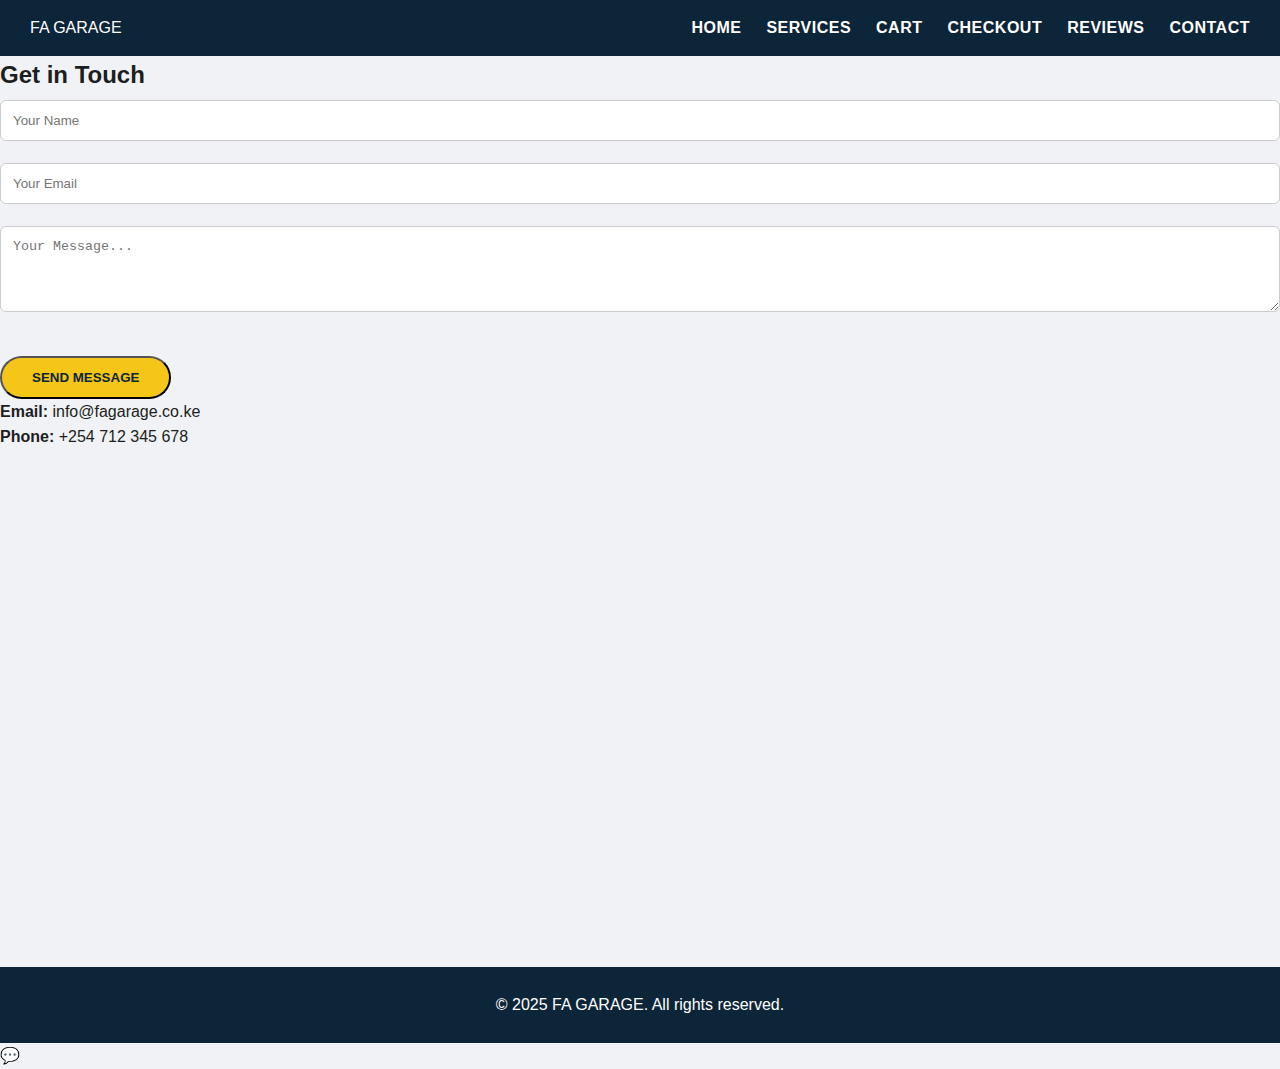
<file: contact.html>
<!DOCTYPE html>
<html lang="en">
<head>
  <meta charset="UTF-8" />
  <meta name="viewport" content="width=device-width, initial-scale=1.0"/>
  <title>FA GARAGE | Contact</title>
  <link rel="stylesheet" href="style.css" />
</head>
<body>

  <!-- Navigation -->
  <header class="navbar">
    <div class="logo">FA GARAGE</div>
    <button class="menu-btn" onclick="toggleMenu()">☰</button>
    <nav id="nav-links">
      <a href="index.html">Home</a>
      <a href="shop.html">Services</a>
      <a href="cart.html">Cart</a>
      <a href="checkout.html">Checkout</a>
      <a href="reviews.html">Reviews</a>
      <a href="contact.html">Contact</a>
    </nav>
  </header>

  <!-- Contact Section -->
  <section class="contact">
    <h2>Get in Touch</h2>

    <div class="contact-wrapper">
      <!-- Contact Form -->
      <form class="contact-form" onsubmit="return sendContact(event)">
        <input type="text" id="contact-name" placeholder="Your Name" required />
        <input type="email" id="contact-email" placeholder="Your Email" required />
        <textarea id="contact-message" rows="4" placeholder="Your Message..." required></textarea>
        <button class="btn" type="submit">Send Message</button>
      </form>

      <!-- Contact Info + Map -->
      <div class="contact-info">
        <p><strong>Email:</strong> info@fagarage.co.ke</p>
        <p><strong>Phone:</strong> +254 712 345 678</p>
        <div class="map-container">
          <iframe 
            src="https://www.google.com/maps/embed?pb=!1m18!1m12!1m3!1d3988.8427977308656!2d36.69371587350053!3d-1.2670349356022952!2m3!1f0!2f0!3f0!3m2!1i1024!2i768!4f13.1!3m3!1m2!1s0x182f192dd5385247%3A0xbd31198238fe6424!2sF.A%20Garage!5e0!3m2!1sen!2ske!4v1750339512168!5m2!1sen!2ske" width="600" height="450" style="border:0;" allowfullscreen="" loading="lazy" referrerpolicy="no-referrer-when-downgrade">
          </iframe>
        </div>
      </div>
    </div>
  </section>

  <!-- Footer -->
  <footer>
    <p>&copy; 2025 FA GARAGE. All rights reserved.</p>
  </footer>

  <script src="script.js"></script>
<!-- WhatsApp Floating Button -->
<a href="https://wa.me/254712345678?text=Hi%20FA%20GARAGE%2C%20I%20need%20help%20with%20my%20car!" 
   class="whatsapp-float" target="_blank">
  💬
</a>
</body>
</html>
</file>
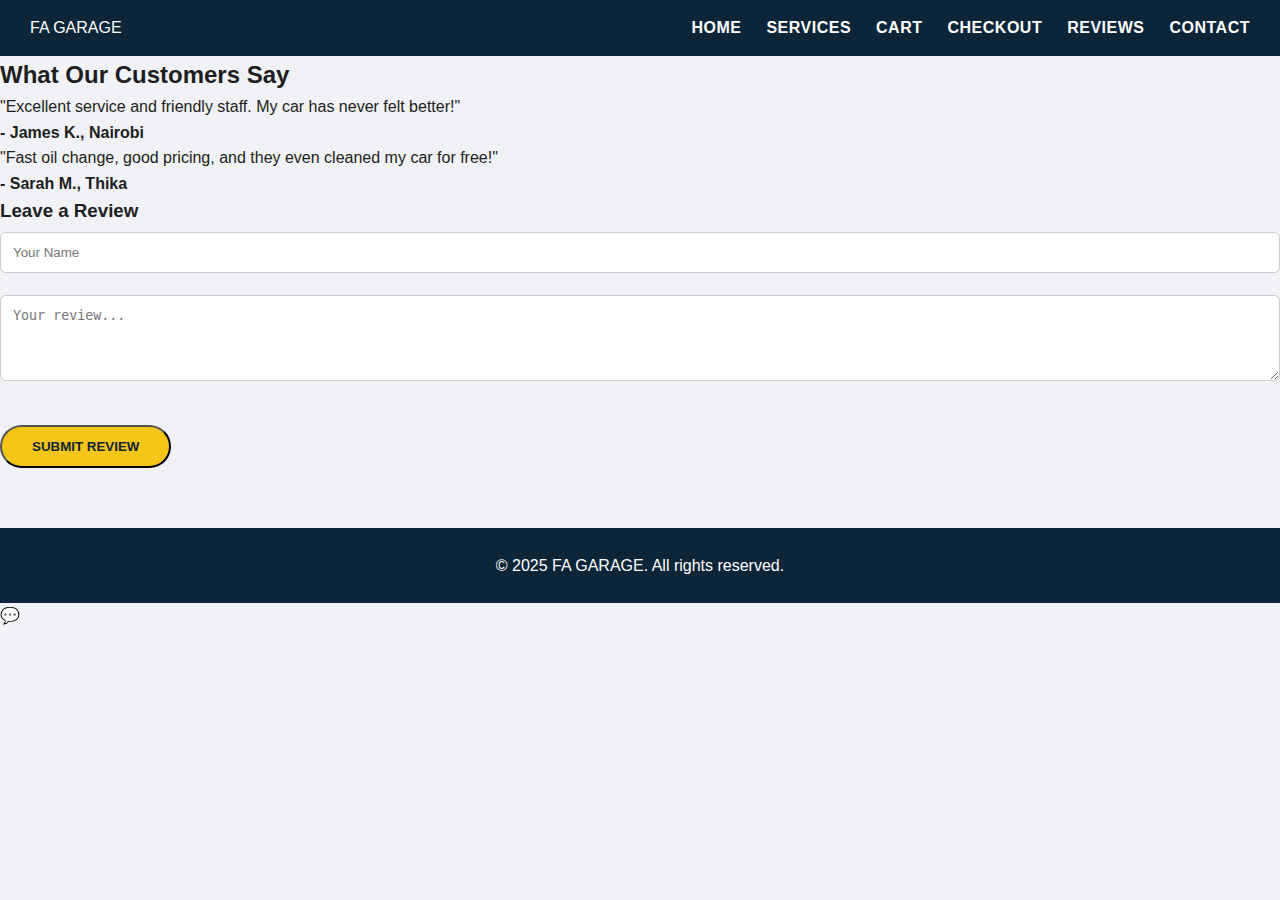
<file: reviews.html>
<!DOCTYPE html>
<html lang="en">
<head>
  <meta charset="UTF-8" />
  <meta name="viewport" content="width=device-width, initial-scale=1.0"/>
  <title>FA GARAGE | Reviews</title>
  <link rel="stylesheet" href="style.css" />
</head>
<body>

  <!-- Navigation -->
  <header class="navbar">
    <div class="logo">FA GARAGE</div>
    <button class="menu-btn" onclick="toggleMenu()">☰</button>
    <nav id="nav-links">
      <a href="index.html">Home</a>
      <a href="shop.html">Services</a>
      <a href="cart.html">Cart</a>
      <a href="checkout.html">Checkout</a>
      <a href="reviews.html">Reviews</a>
      <a href="contact.html">Contact</a>
    </nav>
  </header>

  <!-- Reviews Section -->
  <section class="reviews">
    <h2>What Our Customers Say</h2>

    <!-- Displayed Reviews -->
    <div class="testimonial">
      <p>"Excellent service and friendly staff. My car has never felt better!"</p>
      <strong>- James K., Nairobi</strong>
    </div>
    <div class="testimonial">
      <p>"Fast oil change, good pricing, and they even cleaned my car for free!"</p>
      <strong>- Sarah M., Thika</strong>
    </div>

    <!-- Submit Review -->
    <h3>Leave a Review</h3>
    <form class="review-form" onsubmit="return submitReview(event)">
      <input type="text" id="reviewer-name" placeholder="Your Name" required />
      <textarea id="review-message" rows="4" placeholder="Your review..." required></textarea>
      <button class="btn" type="submit">Submit Review</button>
    </form>
  </section>

  <!-- Footer -->
  <footer>
    <p>&copy; 2025 FA GARAGE. All rights reserved.</p>
  </footer>

  <script src="script.js"></script>
<!-- WhatsApp Floating Button -->
<a href="https://wa.me/254712345678?text=Hi%20FA%20GARAGE%2C%20I%20need%20help%20with%20my%20car!" 
   class="whatsapp-float" target="_blank">
  💬
</a>
</body>
</html>
</file>
<file: style.css>
/* ========== RESET & GLOBAL STYLES ========== */
* {
  margin: 0;
  padding: 0;
  box-sizing: border-box;
}

body {
  font-family: 'Segoe UI', Tahoma, Geneva, Verdana, sans-serif;
  background-color: #f0f2f5;
  color: #1c1e21;
  line-height: 1.6;
}

a {
  text-decoration: none;
  color: inherit;
}

/* ========== CONTAINER ========== */
.container {
  max-width: 1200px;
  margin: auto;
  padding: 40px 20px;
}

/* ========== NAVBAR ========== */
.navbar {
  display: flex;
  justify-content: space-between;
  align-items: center;
  background: #0d2538;
  color: white;
  padding: 15px 30px;
  position: sticky;
  top: 0;
  z-index: 1000;
}

.logo {
  display: flex;
  align-items: center;
  gap: 12px;
}

.logo img {
  height: 40px;
}

nav {
  display: flex;
  gap: 25px;
}

nav a {
  color: white;
  font-weight: 600;
  text-transform: uppercase;
  letter-spacing: 0.5px;
}

nav a:hover,
nav a.active {
  color: #f5c518;
  border-bottom: 2px solid #f5c518;
}

/* ========== MENU ICON (MOBILE) ========== */
.menu-btn {
  display: none;
  background: none;
  border: none;
  color: white;
  font-size: 1.8rem;
}

@media (max-width: 768px) {
  nav {
    flex-direction: column;
    display: none;
    background-color: #0d2538;
    position: absolute;
    top: 70px;
    left: 0;
    width: 100%;
    padding: 10px 0;
  }

  nav.active {
    display: flex;
  }

  .menu-btn {
    display: block;
  }

  .navbar {
    flex-wrap: wrap;
  }
}

/* ========== HERO SECTION ========== */
.hero {
  background-color: white;
  padding: 80px 20px;
  text-align: center;
}

.hero h1 {
  font-size: 3rem;
  color: #0d2538;
}

.hero p {
  font-size: 1.2rem;
  color: #555;
  margin-top: 10px;
}

/* ========== BUTTON ========== */
.btn {
  display: inline-block;
  background-color: #f5c518;
  color: #0d2538;
  padding: 12px 30px;
  border-radius: 30px;
  font-weight: bold;
  text-transform: uppercase;
  margin-top: 20px;
  transition: 0.3s ease;
}

.btn:hover {
  background-color: #e0b211;
}

/* ========== SERVICES SECTION ========== */
.services {
  display: grid;
  grid-template-columns: repeat(auto-fit, minmax(280px, 1fr));
  gap: 30px;
  margin-top: 60px;
}

.service-card {
  background: white;
  padding: 20px;
  border-radius: 10px;
  text-align: center;
  box-shadow: 0 4px 10px rgba(0, 0, 0, 0.07);
}

.service-card img {
  width: 100%;
  max-height: 180px;
  object-fit: cover;
  border-radius: 8px;
}

.service-card h3 {
  margin-top: 15px;
  color: #0d2538;
}

/* ========== GALLERY ========== */
.gallery-grid {
  display: grid;
  grid-template-columns: repeat(auto-fit, minmax(250px, 1fr));
  gap: 20px;
  margin-top: 40px;
}

.gallery-grid img {
  width: 100%;
  border-radius: 8px;
  transition: 0.3s;
}

.gallery-grid img:hover {
  transform: scale(1.03);
}

/* ========== FORM ========== */
input,
textarea {
  width: 100%;
  padding: 12px;
  margin-top: 6px;
  margin-bottom: 16px;
  border: 1px solid #ccc;
  border-radius: 6px;
}

/* ========== REVIEWS ========== */
.review-card {
  background: white;
  margin: 20px 0;
  padding: 20px;
  border-left: 4px solid #007bff;
  border-radius: 8px;
  box-shadow: 0 2px 10px rgba(0, 0, 0, 0.05);
}

/* ========== CART ICON ========== */
.cart-icon {
  position: relative;
  font-size: 1.3rem;
  color: white;
}

.cart-icon span#cart-count {
  position: absolute;
  top: -8px;
  right: -10px;
  background: red;
  color: white;
  font-size: 0.7rem;
  padding: 2px 6px;
  border-radius: 50%;
}

/* ========== FOOTER ========== */
footer {
  background: #0d2538;
  color: white;
  text-align: center;
  padding: 25px 20px;
  margin-top: 60px;
}
.brand-name {
  font-size: 28px;
  font-weight: 800;
  text-transform: uppercase;
  font-family: 'Segoe UI', sans-serif;
  letter-spacing: 1.5px;
  margin-left: 10px;
  color: #f05a28;
}
</file>
